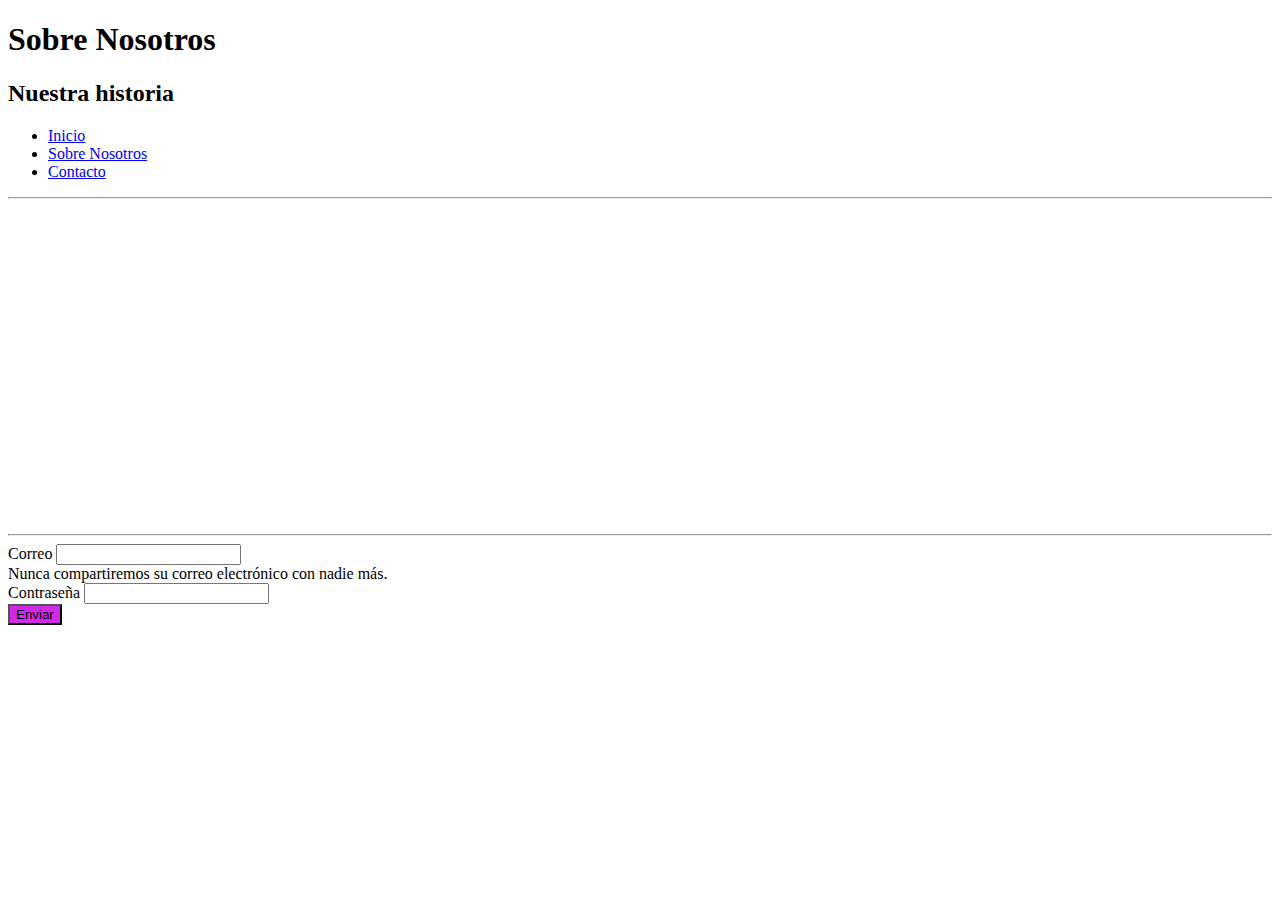
<file: aboutus.html>
<!DOCTYPE html>
<html lang="en">
<head>
    <meta charset="UTF-8">
    <meta http-equiv="X-UA-Compatible" content="IE=edge">
    <meta name="viewport" content="width=device-width, initial-scale=1.0">
    <link rel="stylesheet" href="/stylesheets/styles.css">
    <link rel="preconnect" href="https://fonts.googleapis.com">
    <link rel="preconnect" href="https://fonts.gstatic.com" crossorigin>
    <link href="https://fonts.googleapis.com/css2?family=Silkscreen&display=swap" rel="stylesheet">
    <title>Sobre Nosotros</title>
</head>
<body>
    <header>
<h1>Sobre Nosotros</h1>
<h2>Nuestra historia</h2>

<nav>
    <ul class="bals">
        <li><a href="/index.html">Inicio</a></li>
        <li><a href="/aboutus.html">Sobre Nosotros</a>
        </li><li><a href="/contact.html">Contacto</a></li>
    </ul>
</nav>
    </header>

    <main>

    </main>

    <hr>
     
        <article>
        <iframe width="560" height="315" src="https://www.youtube.com/embed/V1AtGZ2nQWg" title="YouTube video player" frameborder="0" allow="accelerometer; autoplay; clipboard-write; encrypted-media; gyroscope; picture-in-picture" allowfullscreen></iframe>
         </article>
         
        <footer>
         <hr>
        <form>
            <div class="mb-3">
              <label for="exampleInputEmail1" class="form-label">Correo</label>
              <input type="email" class="form-control" id="exampleInputEmail1" aria-describedby="emailHelp">
              <div id="emailHelp" class="form-text">Nunca compartiremos su correo electrónico con nadie más.</div>
            </div>
            <div class="mb-3">
              <label for="exampleInputPassword1" class="form-label">Contraseña</label>
              <input type="password" class="form-control" id="exampleInputPassword1">
            </div>
            <button type="submit" class="btn btn-primary">Enviar</button>
          </form>

    </footer>

</body>
</html>
</file>
<file: stylesheets/styles.css>
.contenedorfondo {
  /*background-color: rgb(0, 0, 0);*/
  background-image:url("../imagenes/car-wheel-vehicle-tire-automotive-lighting-blue-2065063-wallhere.com.jpg");
  background-position: center center;
  background-repeat: no-repeat;
  background-size: cover;
  background-attachment: fixed;
}

.logoautosymusica {
src: url(../imagenes/logoautosymusica.jpg);
}

.contenedor-img-circulos {
background-color: rgb(255, 0, 212);
background-image: url('../imagenes/333580.jpg');
background-position: center center;
background-repeat: no-repeat;
background-size: cover;
background-attachment: fixed;

}

.form-control-dark {
  border-color: var(--bs-gray);
}
.form-control-dark:focus {
  border-color: #fff;
  box-shadow: 0 0 0 .25rem rgba(255, 255, 255, .25);
}

.text-small {
  font-size: 85%;
}

.dropdown-toggle {
  outline: 0;
}

.bd-placeholder-img {
  font-size: 1.125rem;
  text-anchor: middle;
  -webkit-user-select: none;
  -moz-user-select: none;
  user-select: none;
}

@media (min-width: 768px) {
  .bd-placeholder-img-lg {
    font-size: 3.5rem;
  }
}

.b-example-divider {
  height: 3rem;
  background-color: rgba(0, 0, 0, .1);
  border: solid rgba(0, 0, 0, .15);
  border-width: 1px 0;
  box-shadow: inset 0 .5em 1.5em rgba(0, 0, 0, .1), inset 0 .125em .5em rgba(0, 0, 0, .15);
}

.b-example-vr {
  flex-shrink: 0;
  width: 1.5rem;
  height: 100vh;
}

.bi {
  vertical-align: -.125em;
  fill: currentColor;
}

.nav-scroller {
  position: relative;
  z-index: 2;
  height: 2.75rem;
  overflow-y: hidden;
}

.nav-scroller .nav {
  display: flex;
  flex-wrap: nowrap;
  padding-bottom: 1rem;
  margin-top: -1px;
  overflow-x: auto;
  text-align: center;
  white-space: nowrap;
  -webkit-overflow-scrolling: touch;
}


/* CUSTOMIZE THE CAROUSEL
-------------------------------------------------- */

/* Carousel base class */
.carousel {
  margin-bottom: 4rem;
}
/* Since positioning the image, we need to help out the caption */
.carousel-caption {
  bottom: 3rem;
  z-index: 10;
}

/* Declare heights because of positioning of img element */
.carousel-item {
  height: 32%;
  display: flex;
  flex-direction:column;
  flex-wrap: nowrap;
  justify-content: space-around;
}


/* MARKETING CONTENT
-------------------------------------------------- */

/* Center align the text within the three columns below the carousel */
.marketing .col-lg-4 {
  margin-bottom: 1.5rem;
  text-align: center;
}
/* rtl:begin:ignore */
.marketing .col-lg-4 p {
  margin-right: .75rem;
  margin-left: .75rem;
}
/* rtl:end:ignore */


/* Featurettes
------------------------- */

.featurette-divider {
  margin: 5rem 0; /* Space out the Bootstrap <hr> more */
}

/* Thin out the marketing headings */
/* rtl:begin:remove */
.featurette-heading {
  letter-spacing: -.05rem;
}

/* rtl:end:remove */

/* RESPONSIVE CSS
-------------------------------------------------- */

@media (min-width: 40em) {
  /* Bump up size of carousel content */
  .carousel-caption p {
    margin-bottom: 1.25rem;
    font-size: 1.25rem;
    line-height: 1.4;
  }

  .featurette-heading {
    font-size: 50px;
  }
}

@media (min-width: 62em) {
  .featurette-heading {
    margin-top: 7rem;
  }
}


.footer-violet {
  color: violet;
  font-family:monospace;
}

button{
  background-color: rgba(208, 29, 231, 0.952);
}
</file>
